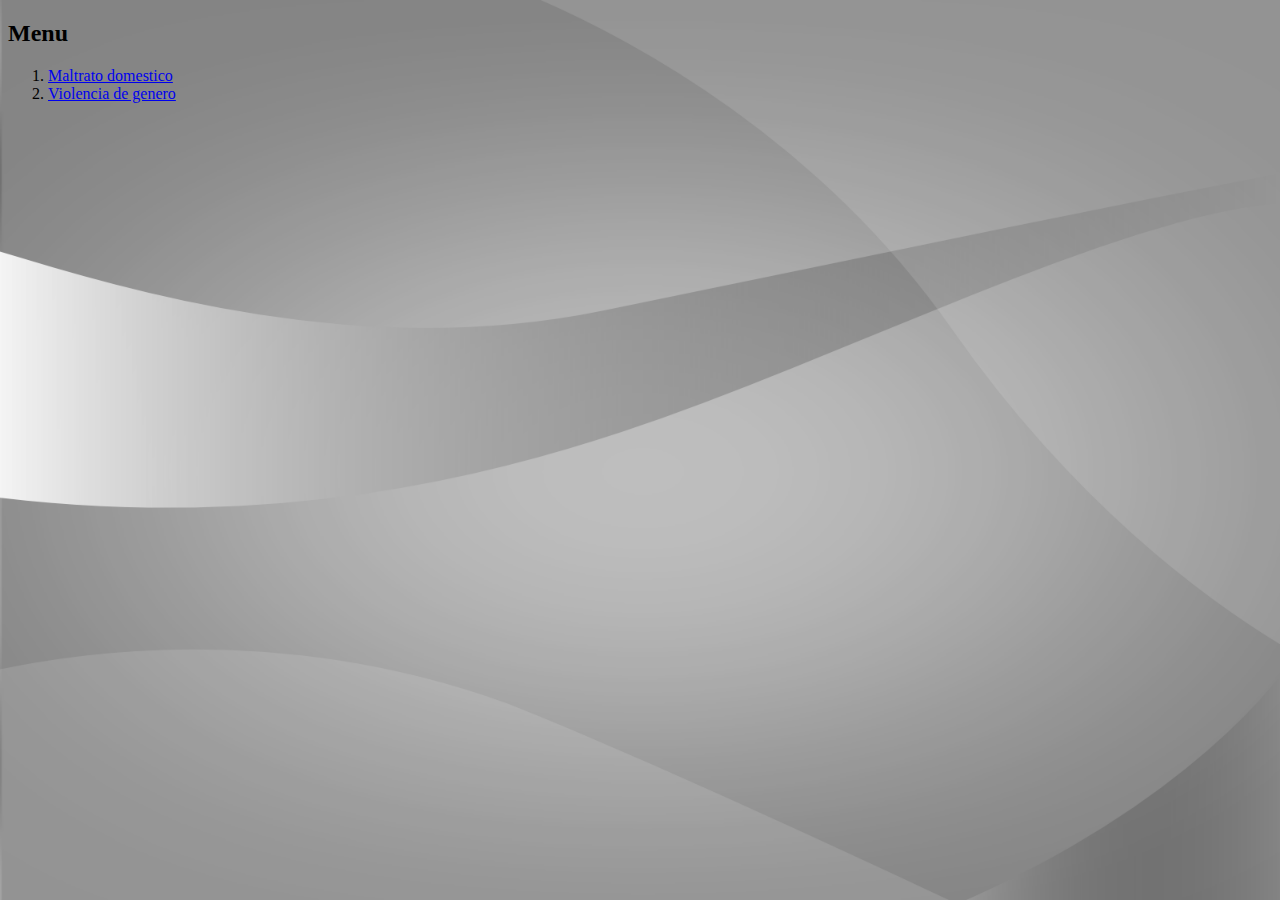
<file: index.html>
<!DOCTYPE html>
<html>
    <head>
        <title>Menu</title>
        <link rel="stylesheet" href="css/estilos.css">
        <audio src="musica/musica-de-elevador.ogg" autoplay loop></audio>
        <link rel="icon" href="imagenes/Violencia-Genero.png">
    </head>
        <body>
            <h2>Menu</h2>
            <ol>
                <li><a href="otraspaginas/maltrato.html">Maltrato domestico</a></li>
                <li><a href="otraspaginas/violencia.html">Violencia de genero</a></li>
            </ol>         
        </body>

</html>
</file>
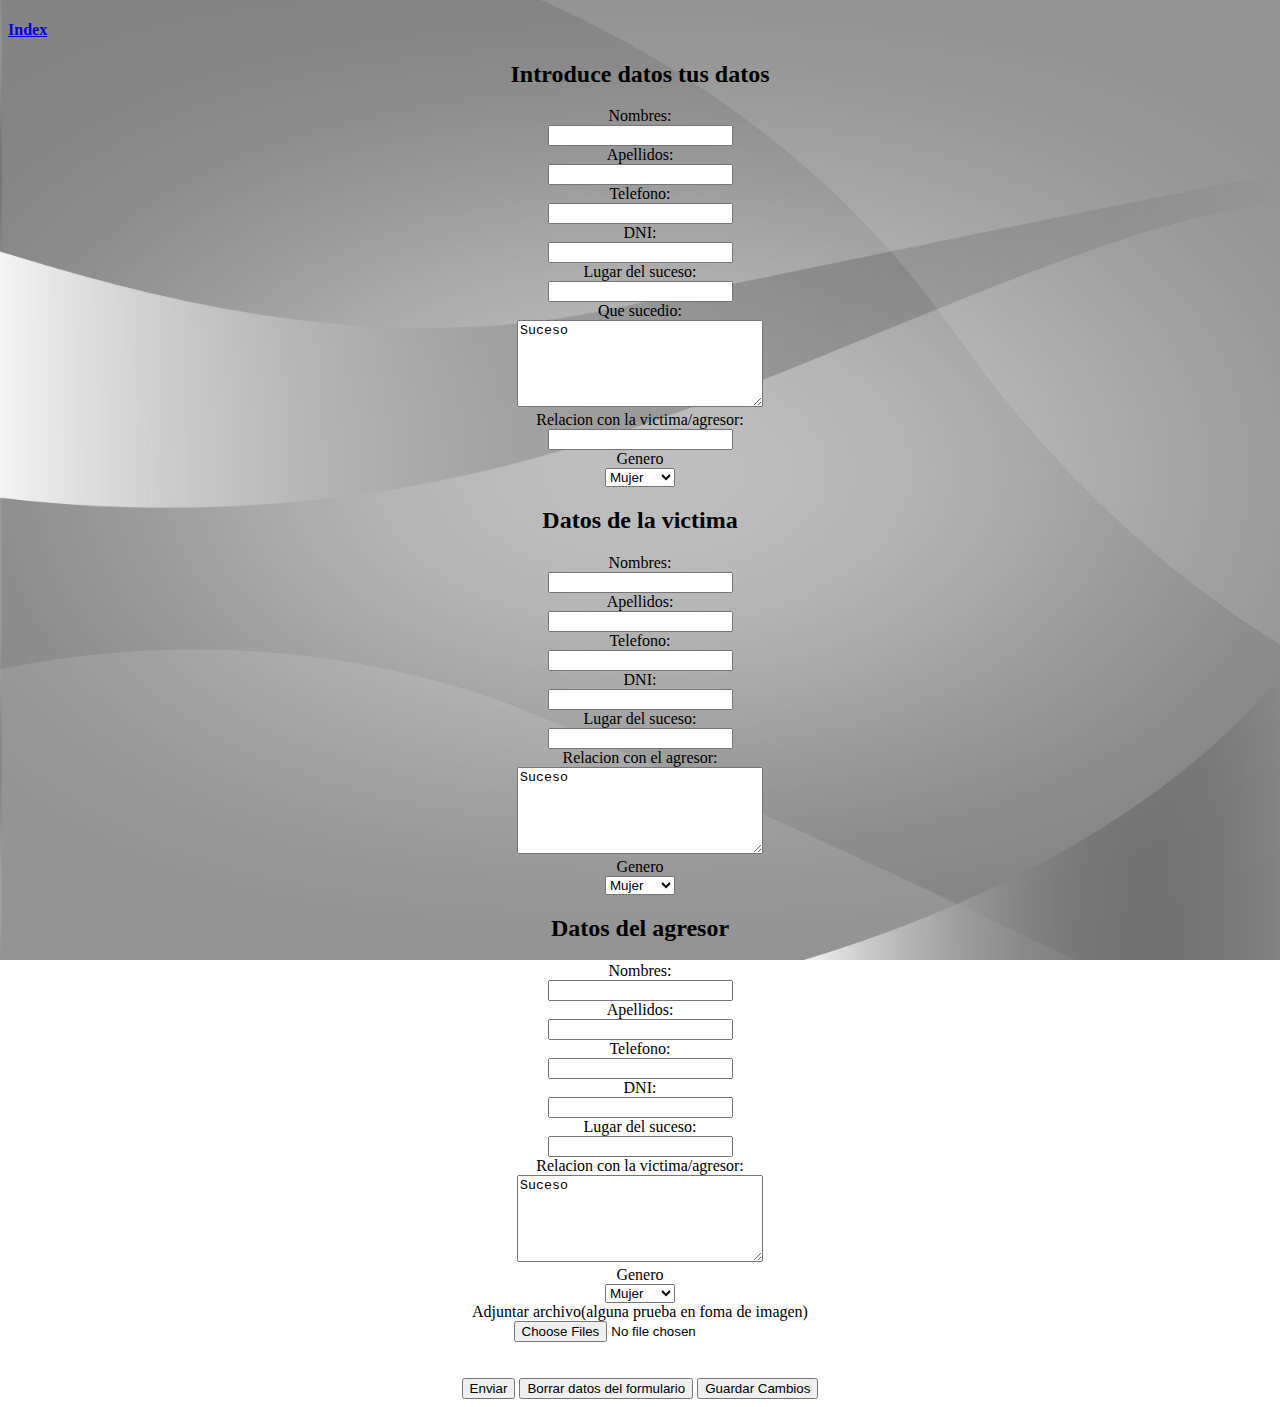
<file: otraspaginas/maltrato.html>
<!DOCTYPE html>
<html>
<head>
    <title>Maltrato domestico</title>
    <link rel="stylesheet" href="../css/estilos.css">
    <link rel="icon" href="../imagenes/Violencia-Genero.png">
</head>
    <body>
        
        <h4><a href="../index.html">Index</a></h4> 
        <form action="../musica/musica-de-elevador.mp3" align="center">
            <h2>Introduce datos tus datos</h2>
            Nombres:<br>
            <input type="text" name="firstname" maxlength="30">
            <br>
            Apellidos:<br>
            <input type="text" name="lastname" maxlength="30">
            <br>
            Telefono:<br>
            <input type="number" name="number" maxlength="9">
            <br>
            DNI:<br>
            <input type="text" name="lastname" maxlength="9">
            <br>
            Lugar del suceso:<br>
            <input type="text" name="lastname" maxlength="55">
            <br>
            Que sucedio:<br>
            <textarea name="message" rows="10" cols="30" style="margin: 0px; width: 240px; height: 81px;" maxlength="255">Suceso</textarea>
            <br>
            Relacion con la victima/agresor:<br>
            <input type="text" name="lastname" maxlength="255">
            <br>
            Genero<br>
            <select name="Genero">
              <option value="Mujer">Mujer</option>
              <option value="Hombre">Hombre</option>
              <option value="Otro">Otro</option>
            </select>
            <br>              
          
          <h2>Datos de la victima</h2>          
          
            Nombres:<br>
            <input type="text" name="firstname" maxlength="30">
            <br>
            Apellidos:<br>
            <input type="text" name="lastname" maxlength="30">
            <br>
            Telefono:<br>
            <input type="number" name="number" maxlength="9">
            <br>
            DNI:<br>
            <input type="text" name="lastname" maxlength="9">
            <br>
            Lugar del suceso:<br>
            <input type="text" name="lastname" maxlength="55">
            <br>
            Relacion con el agresor:<br>
            <textarea name="message" rows="10" cols="30" style="margin: 0px; width: 240px; height: 81px;" maxlength="255">Suceso</textarea>
            <br>
            Genero<br>
            <select name="Genero">
              <option value="Mujer">Mujer</option>
              <option value="Hombre">Hombre</option>
              <option value="Otro">Otro</option>
            </select>
            <br>                
          
          <h2>Datos del agresor</h2>          
          
            Nombres:<br>
            <input type="text" name="firstname" maxlength="30">
            <br>
            Apellidos:<br>
            <input type="text" name="lastname" maxlength="30">
            <br>
            Telefono:<br>
            <input type="number" name="number" maxlength="9">
            <br>
            DNI:<br>
            <input type="text" name="lastname" maxlength="9">
            <br>
            Lugar del suceso:<br>
            <input type="text" name="lastname" maxlength="55">
            <br>
            Relacion con la victima/agresor:<br>
            <textarea name="message" rows="10" cols="30" style="margin: 0px; width: 240px; height: 81px;" maxlength="255">Suceso</textarea>
            <br>
            Genero<br>
            <select name="Genero">
              <option value="Mujer">Mujer</option>
              <option value="Hombre">Hombre</option>
              <option value="Otro">Otro</option>
            </select>
            <br>
            Adjuntar archivo(alguna prueba en foma de imagen)<br>
            <input type="file" name="adjunto" accept=".pdf,.jpg,.png" multiple><br>
            <br><br>
            <input type="submit" value="Enviar">
            <input type="reset" name="limpiar" value="Borrar datos del formulario" />
            <input type="button" name="guardar" value="Guardar Cambios" />
            
          </form>
    </body>
</html>
</file>
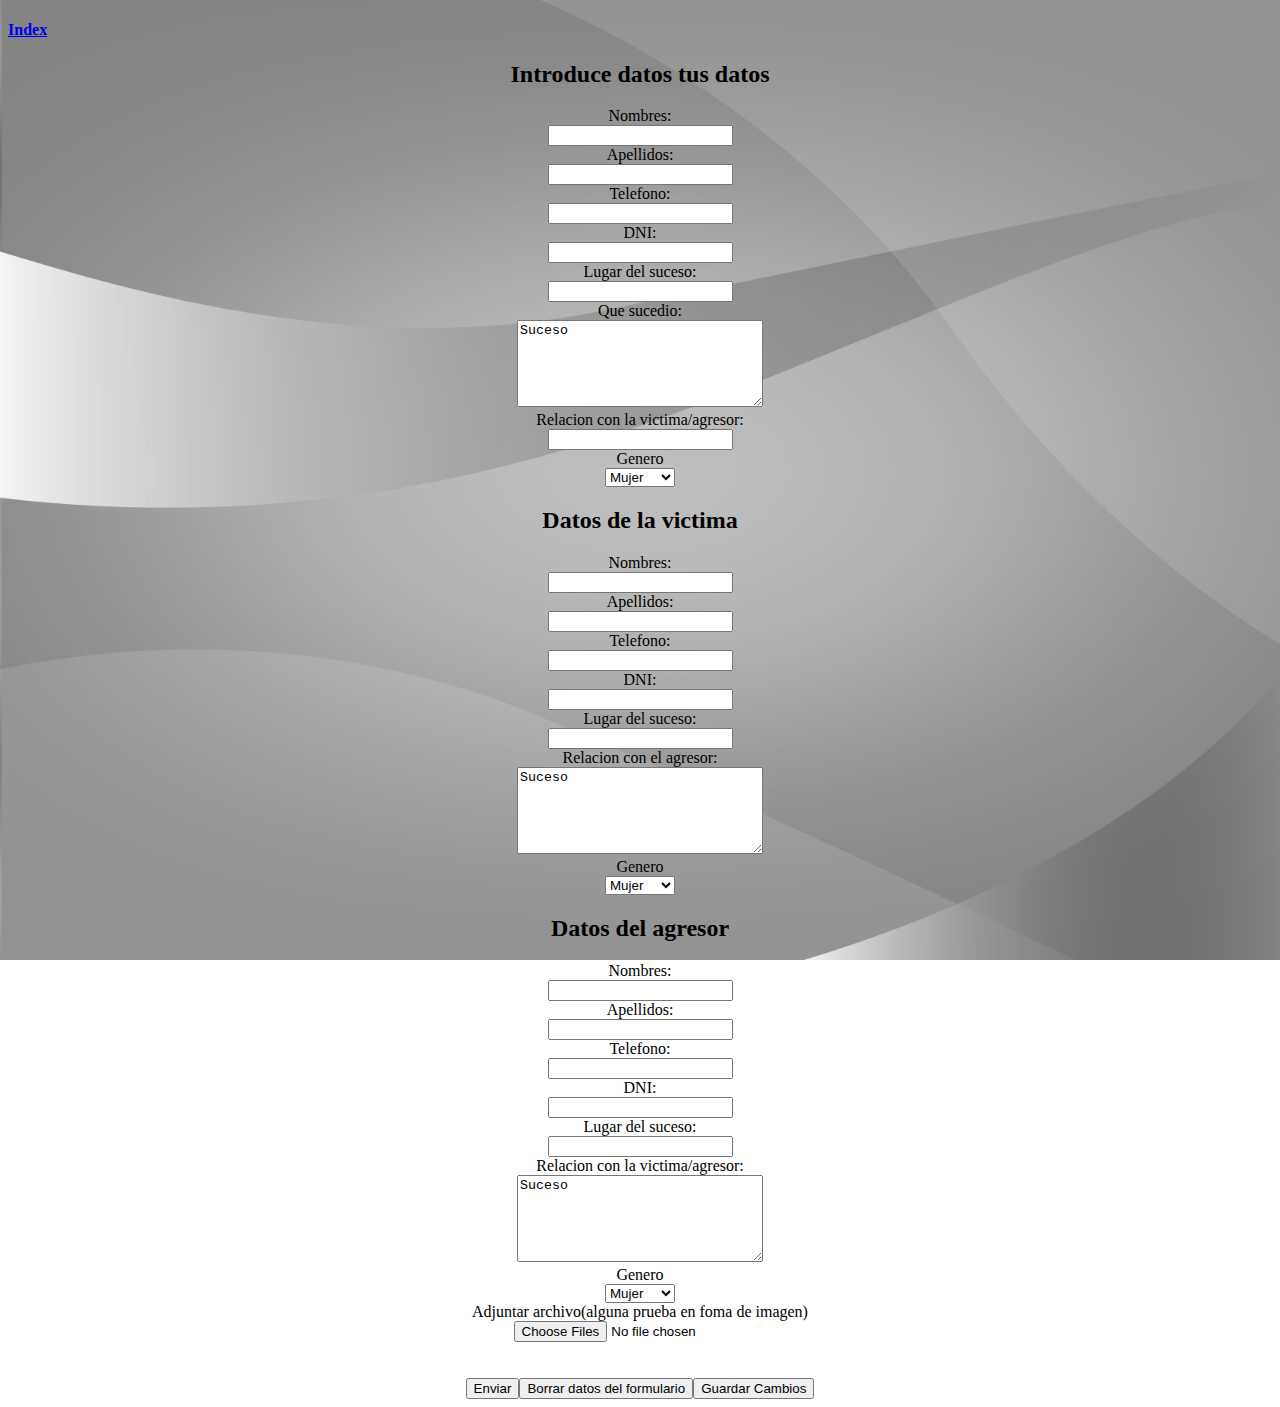
<file: otraspaginas/violencia.html>
<!DOCTYPE html>
<html>
<head>
    <title>Violencia de genero</title>
    <link rel="stylesheet" href="../css/estilos.css">
    <link rel="icon" href="../imagenes/Violencia-Genero.png">
</head>
    <body> 
        
        <h4><a href="../index.html">Index</a></h4>    
        <form action="../musica/musica-de-elevador.mp3" align="center">
          <h2>Introduce datos tus datos</h2>
          Nombres:<br>
          <input type="text" name="firstname" maxlength="30">
          <br>
          Apellidos:<br>
          <input type="text" name="lastname" maxlength="30">
          <br>
          Telefono:<br>
          <input type="number" name="number" maxlength="9">
          <br>
          DNI:<br>
          <input type="text" name="lastname" maxlength="9">
          <br>
          Lugar del suceso:<br>
          <input type="text" name="lastname" maxlength="55">
          <br>
          Que sucedio:<br>
          <textarea name="message" rows="10" cols="30" style="margin: 0px; width: 240px; height: 81px;" maxlength="255">Suceso</textarea>
          <br>
          Relacion con la victima/agresor:<br>
          <input type="text" name="lastname" maxlength="255">
          <br>
          Genero<br>
          <select name="Genero">
            <option value="Mujer">Mujer</option>
            <option value="Hombre">Hombre</option>
            <option value="Otro">Otro</option>
          </select>
          <br>              
        
        <h2>Datos de la victima</h2>          
        
          Nombres:<br>
          <input type="text" name="firstname" maxlength="30">
          <br>
          Apellidos:<br>
          <input type="text" name="lastname" maxlength="30">
          <br>
          Telefono:<br>
          <input type="number" name="number" maxlength="9">
          <br>
          DNI:<br>
          <input type="text" name="lastname" maxlength="9">
          <br>
          Lugar del suceso:<br>
          <input type="text" name="lastname" maxlength="55">
          <br>
          Relacion con el agresor:<br>
          <textarea name="message" rows="10" cols="30" style="margin: 0px; width: 240px; height: 81px;" maxlength="255">Suceso</textarea>
          <br>
          Genero<br>
          <select name="Genero">
            <option value="Mujer">Mujer</option>
            <option value="Hombre">Hombre</option>
            <option value="Otro">Otro</option>
          </select>
          <br>                
        
        <h2>Datos del agresor</h2>          
        
          Nombres:<br>
          <input type="text" name="firstname" maxlength="30">
          <br>
          Apellidos:<br>
          <input type="text" name="lastname" maxlength="30">
          <br>
          Telefono:<br>
          <input type="number" name="number" maxlength="9">
          <br>
          DNI:<br>
          <input type="text" name="lastname" maxlength="9">
          <br>
          Lugar del suceso:<br>
          <input type="text" name="lastname" maxlength="55">
          <br>
          Relacion con la victima/agresor:<br>
          <textarea name="message" rows="10" cols="30" style="margin: 0px; width: 240px; height: 81px;" maxlength="255">Suceso</textarea>
          <br>
          Genero<br>
          <select name="Genero">
            <option value="Mujer">Mujer</option>
            <option value="Hombre">Hombre</option>
            <option value="Otro">Otro</option>
          </select>
          <br>
          Adjuntar archivo(alguna prueba en foma de imagen)<br>
          <input type="file" name="adjunto" accept=".pdf,.jpg,.png" multiple><br>
          <br><br>
          <input type="submit" value="Enviar"><input type="reset" name="limpiar" value="Borrar datos del formulario" /><input type="button" name="guardar" value="Guardar Cambios" />
          
        </form>
    </body>
</html>
</file>
<file: css/estilos.css>
body{
    background:url("../imagenes/1234.png");
    background-attachment: fixed;
    background-repeat: no-repeat;
    background-size: cover;
}
</file>
